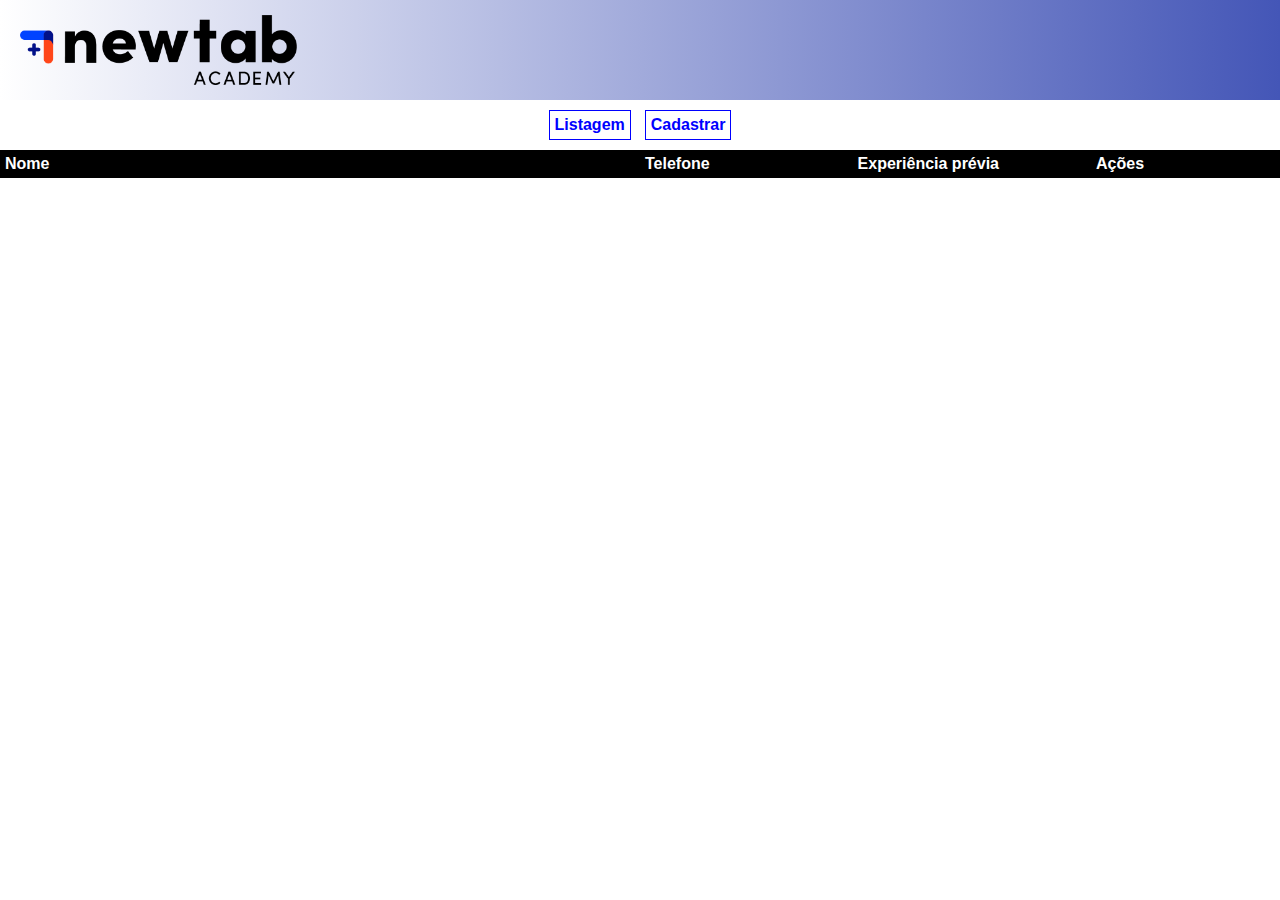
<file: index.html>
<!DOCTYPE html>
<html lang="pt-BR">

<head>
	<meta charset="UTF-8">
	<meta name="viewport" content="width=device-width, initial-scale=1.0">
	<link rel="icon" type="image/x-icon" href="./assets/img/icon.png">
	<title>Newtab: Módulo 2 - Projeto Guiado</title>
	<link rel="stylesheet" href="./assets/css/style.css">
</head>

<body>
	<header>
		<img src="./assets/img/logo-newtab.png" alt="Newtab logo">
	</header>
	<nav>
		<ul>
			<li><a href="#">Listagem</a></li>
			<li><a href="./src/form.html">Cadastrar</a></li>
		</ul>
	</nav>
	<main>
		<table>
			<thead>
				<tr>
					<td>Nome</td>
					<td>Telefone</td>
					<td>Experiência prévia</td>
					<td>Ações</td>
				</tr>
			</thead>
			<tbody>
			</tbody>
		</table>
	</main>
	<script src="./assets/js/index.js"></script>
</body>

</html>
</file>
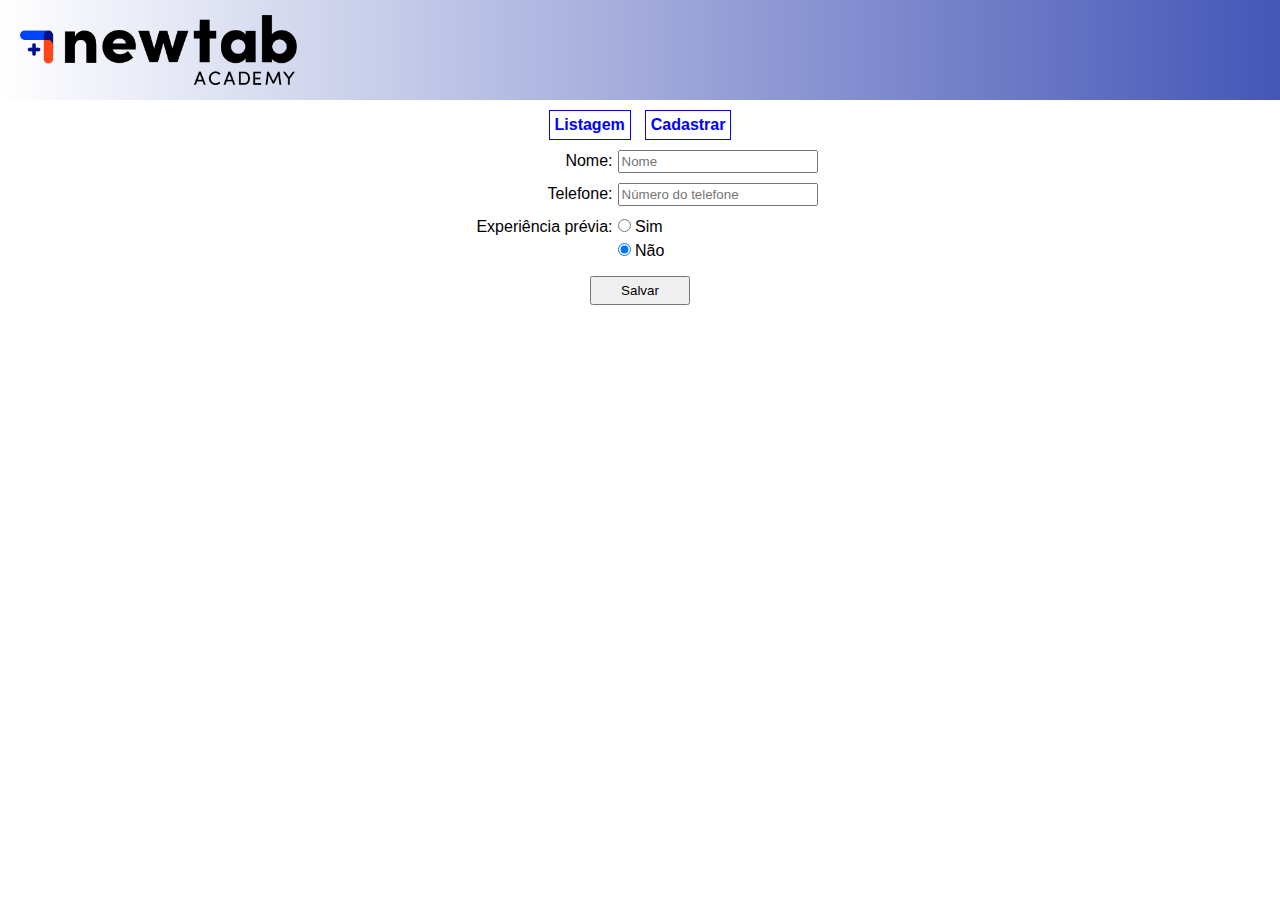
<file: src/form.html>
<!DOCTYPE html>
<html lang="pt-BR">

<head>
	<meta charset="UTF-8">
	<meta name="viewport" content="width=device-width, initial-scale=1.0">
	<link rel="icon" type="image/x-icon" href="../assets/img/icon.png">
	<title>Newtab: Módulo 2 - Projeto Guiado</title>
	<link rel="stylesheet" href="../assets/css/style.css">
</head>

<body>
	<header>
		<img src="../assets/img/logo-newtab.png" alt="Newtab logo">
	</header>
	<nav>
		<ul>
			<li><a href="../index.html">Listagem</a></li>
			<li><a href="#">Cadastrar</a></li>
		</ul>
	</nav>
	<main>
		<form onsubmit="return false;">
			<div class="form-wrapper">
				<label for="name">Nome:</label>
				<input type="text" name="name" id="name" placeholder="Nome" required oninput="onNameChange(event);"
					onblur="onNameBlur(event);" onfocus="this.select();">
				<label for="phone">Telefone:</label>
				<input type="text" name="phone" id="phone" placeholder="Número do telefone" required
					oninput="onPhoneChange(event);" onblur="onPhoneBlur(event);" onfocus="this.select();">
				<label>Experiência prévia:</label>
				<div class="xp-wrapper">
					<div class="xp-wrapper__xp-item">
						<input type="radio" name="xp" id="xp-yes">
						<label for="xp-yes">Sim</label>
					</div>
					<div class="xp-wrapper__xp-item">
						<input type="radio" name="xp" id="xp-no" checked>
						<label for="xp-no">Não</label>
					</div>
				</div>
			</div>
			<button onclick="saveButtonClick(event)">Salvar</button>
		</form>
	</main>
	<script src="../assets/js/form.js"></script>
</body>

</html>
</file>
<file: assets/css/style.css>
* {
	padding: 0;
	margin: 0;
	box-sizing: border-box;
	font-family: Arial, Helvetica, sans-serif;
}

header {
	background: linear-gradient(90deg, white, #4456B7);
	height: 100px;
	display: flex;
	align-items: center;
}

header img {
	height: 70%;
	margin-left: 20px;
}

nav ul {
	display: flex;
	justify-content: center;
}

nav ul li {
	list-style: none;
}

nav a {
	border: 1px solid blue;
	display: inline-block;
	color: blue;
	font-weight: bold;
	padding: 5px;
	margin: 10px 7px;
	text-decoration: none;
}

main {
	display: flex;
	flex-direction: column;
	align-items: center;
}

/* index.html */
table {
	width: 100%;
	border-collapse: collapse;
}

table td {
	padding: 5px;
	vertical-align: top;
}

table td:first-child {
	width: 50%;
}

table td:nth-child(2) {
	min-width: 135px;
}

table td:last-child {
	min-width: 120px;
}

table thead {
	background-color: black;
	color: white;
	font-weight: bold;
}

table tbody tr:nth-child(even) {
	background-color: #eee;
}

table tbody td.xp {
	color: green;
	font-weight: bold;
}

table tbody td.xp.no {
	color: red;
}

table td button {
	padding: 0 3px;
}

/* form.html */
form {
	display: flex;
	flex-direction: column;
	align-items: center;
}

form .form-wrapper {
	display: grid;
	grid-template-columns: 150px 200px;
	gap: 10px 5px;
}

form label {
	text-align: right;
	padding: 2px 0;
}

form input[type=text] {
	padding: 2px;
}

form .xp-wrapper {
	padding-top: 2px;
}

form .xp-wrapper input[type=radio] {
	margin-bottom: 10px;
}

form button {
	padding: 5px;
	width: 100px;
	margin-top: 10px;
}

/* media queries */
@media screen and (max-width: 460px) {
	header {
		height: 70px;
		width: 100%;
	}

	/* table */
	table {
		max-width: 100%;
	}

	table td:first-child {
		max-width: 25%;
	}

	table td:nth-child(2) {
		min-width: initial;
	}

	table td:last-child {
		min-width: initial;
	}
}

@media screen and (max-width: 370px) {

	/* form */
	form .form-wrapper {
		display: flex;
		flex-direction: column;
		gap: 0;
	}

	form label {
		text-align: left;
		margin-top: 10px;
	}

	form .xp-wrapper {
		display: flex;
		justify-content: space-between;
	}

	form .xp-wrapper input[type=radio] {
		margin-left: 10px;
		margin-bottom: 2px;
	}

	form .xp-wrapper label:last-child {
		margin-right: 15px;
	}
}
</file>
